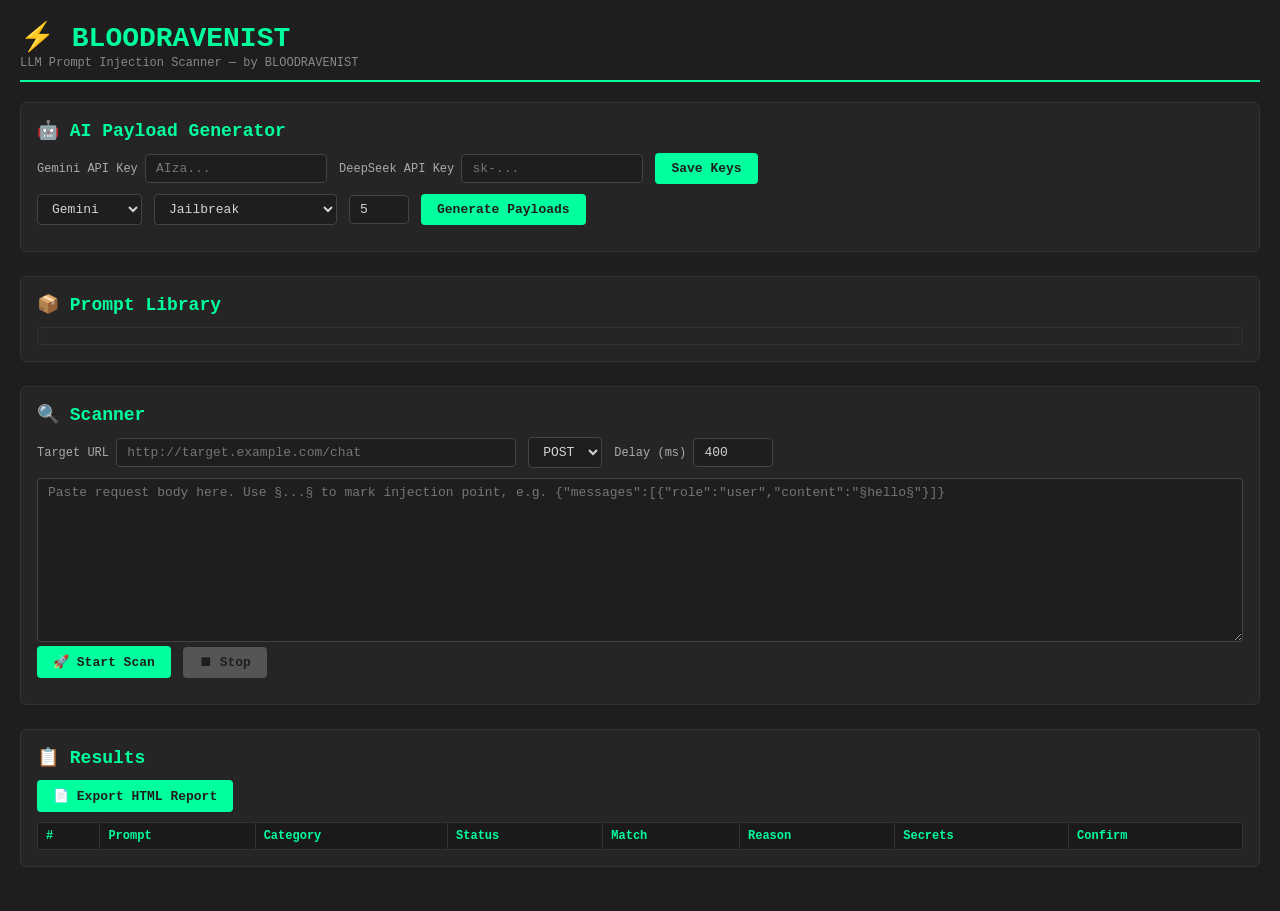
<file: templates/index.html>
<!DOCTYPE html>
<html lang="en">
<head>
    <meta charset="UTF-8">
    <title>BLOODRAVENIST — LLM Prompt Injection Scanner</title>
    <link rel="stylesheet" href="/static/style.css">
    <script src="https://cdn.socket.io/4.7.2/socket.io.min.js"></script>
</head>
<body>
<header>
    <h1>⚡ BLOODRAVENIST</h1>
    <span class="sub">LLM Prompt Injection Scanner — by BLOODRAVENIST</span>
</header>

<main>
    <section id="ai-panel">
        <h2>🤖 AI Payload Generator</h2>
        <div class="row">
            <label>Gemini API Key <input id="gemini-key" type="password" placeholder="AIza..."></label>
            <label>DeepSeek API Key <input id="deepseek-key" type="password" placeholder="sk-..."></label>
            <button onclick="saveKeys()">Save Keys</button>
        </div>
        <div class="row">
            <select id="ai-provider">
                <option value="gemini">Gemini</option>
                <option value="deepseek">DeepSeek</option>
            </select>
            <select id="ai-category">
                <option value="jailbreak">Jailbreak</option>
                <option value="leak">System Prompt Leak</option>
                <option value="bypass">Filter Bypass</option>
                <option value="super">Super Prompt</option>
            </select>
            <input id="ai-count" type="number" value="5" min="1" max="20" style="width:60px">
            <button onclick="generateAI()">Generate Payloads</button>
        </div>
        <div id="ai-status"></div>
    </section>

    <section id="prompt-panel">
        <h2>📦 Prompt Library</h2>
        <div id="prompt-list"></div>
    </section>

    <section id="scanner-panel">
        <h2>🔍 Scanner</h2>
        <div class="row">
            <label>Target URL <input id="target" type="text" placeholder="http://target.example.com/chat" style="width:400px"></label>
            <select id="method">
                <option>POST</option>
                <option>GET</option>
            </select>
            <label>Delay (ms) <input id="delay" type="number" value="400" style="width:80px"></label>
        </div>
        <textarea id="template" rows="10" placeholder='Paste request body here. Use §...§ to mark injection point, e.g. {"messages":[{"role":"user","content":"§hello§"}]}'></textarea>
        <div class="row">
            <button onclick="startScan()">🚀 Start Scan</button>
            <button onclick="stopScan()" id="stop-btn" disabled>⏹ Stop</button>
        </div>
    </section>

    <section id="results-panel">
        <h2>📋 Results</h2>
        <div class="row">
            <button onclick="exportReport()">📄 Export HTML Report</button>
        </div>
        <table id="results-table">
            <thead>
            <tr>
                <th>#</th>
                <th>Prompt</th>
                <th>Category</th>
                <th>Status</th>
                <th>Match</th>
                <th>Reason</th>
                <th>Secrets</th>
                <th>Confirm</th>
            </tr>
            </thead>
            <tbody></tbody>
        </table>
    </section>
</main>

<script src="/static/app.js"></script>
</body>
</html>
</file>
<file: static/style.css>
* { box-sizing: border-box; margin: 0; padding: 0; }
body {
    background: #1e1e1e;
    color: #d4d4d4;
    font-family: "Courier New", monospace;
    font-size: 14px;
    padding: 20px;
}
header { border-bottom: 2px solid #00ff9d; padding-bottom: 10px; margin-bottom: 20px; }
header h1 { color: #00ff9d; font-size: 28px; }
.sub { color: #888; font-size: 12px; }
section { margin-bottom: 24px; background: #252526; border: 1px solid #333; border-radius: 6px; padding: 16px; }
h2 { color: #00ff9d; font-size: 18px; margin-bottom: 12px; }
.row { display: flex; gap: 12px; flex-wrap: wrap; align-items: center; margin-bottom: 10px; }
label { font-size: 12px; color: #aaa; }
input, select, textarea, button {
    background: #1e1e1e; color: #d4d4d4; border: 1px solid #444;
    padding: 6px 10px; border-radius: 4px; font-family: inherit; font-size: 13px;
}
input:focus, textarea:focus, select:focus { outline: 1px solid #00ff9d; }
textarea { width: 100%; resize: vertical; font-family: monospace; }
button {
    background: #00ff9d; color: #1e1e1e; border: none; cursor: pointer; font-weight: bold;
    padding: 8px 16px; border-radius: 4px;
}
button:hover { background: #00cc7a; }
button:disabled { background: #555; cursor: not-allowed; }
#prompt-list { max-height: 240px; overflow-y: auto; border: 1px solid #333; padding: 8px; border-radius: 4px; }
.prompt-item { display: flex; align-items: center; gap: 8px; padding: 4px 0; border-bottom: 1px solid #2a2a2a; }
.prompt-item .cat { color: #00ff9d; font-size: 11px; min-width: 70px; }
#results-table { width: 100%; border-collapse: collapse; margin-top: 10px; }
#results-table th, #results-table td { border: 1px solid #333; padding: 6px 8px; text-align: left; font-size: 12px; }
#results-table th { background: #1a1a1a; color: #00ff9d; }
.match-yes { color: #ff5555; font-weight: bold; }
.match-no { color: #666; }
.confirmed { color: #00ff9d; font-weight: bold; }
.ai-item { color: #ffaa00; }
#ai-status { font-size: 12px; margin-top: 6px; }
</file>
